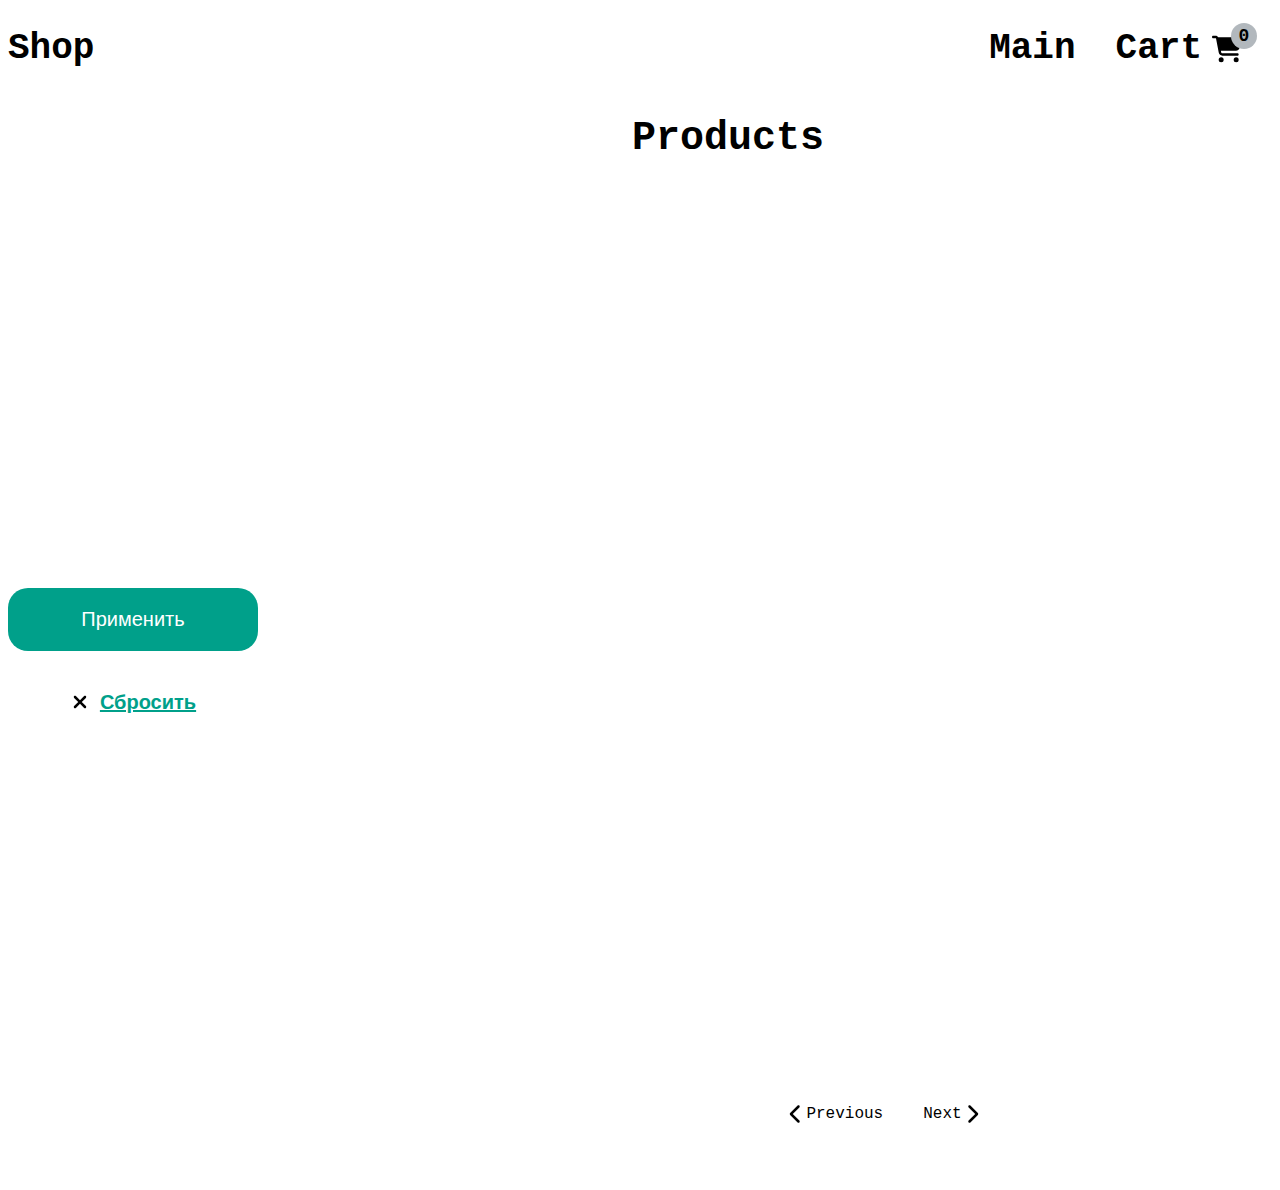
<file: index.html>
<!DOCTYPE html>
<html lang="en">
    <head>
        <meta charset="UTF-8">
        <meta http-equiv="X-UA-Compatible" content="IE=edge">
        <meta name="viewport" content="width=device-width, initial-scale=1.0">
        <title>Accent test js</title>
        <link rel="stylesheet" href="css/style.css">
    </head>
    <body>
        <header>
            <div class="nav">
                <div class="container">
                    <div><span class='logo'>Shop</span></div>
                    <div class="nav__links">
                        <a href="#" class="nav-link main-link">Main</a><br>
                        <a href="cart.html" class="nav-link cart-link">Cart
                            <svg xmlns="http://www.w3.org/2000/svg" viewBox="0 0 576 512"><path d="M0 24C0 10.7 10.7 0 24 0H69.5c22 0 41.5 12.8 50.6 32h411c26.3 0 45.5 25 38.6 50.4l-41 152.3c-8.5 31.4-37 53.3-69.5 53.3H170.7l5.4 28.5c2.2 11.3 12.1 19.5 23.6 19.5H488c13.3 0 24 10.7 24 24s-10.7 24-24 24H199.7c-34.6 0-64.3-24.6-70.7-58.5L77.4 54.5c-.7-3.8-4-6.5-7.9-6.5H24C10.7 48 0 37.3 0 24zM128 464a48 48 0 1 1 96 0 48 48 0 1 1 -96 0zm336-48a48 48 0 1 1 0 96 48 48 0 1 1 0-96z"/></svg>
                            <span class="cart-totals">0</span>
                        </a>
                        <br>
                    </div>
                </div>
            </div> 
        </header>
        
        <main>
            <div class="container">
                <div class='page main-page'>
                    <h1 class="page__title">Products</h1>
                    <div class="page__products">
                        <div class="filter">
                            <div class='form-wrapper'>
                                <form action="https://app.aaccent.su/js/confirm.php">
                                    <div class='controls-list brand-list'>
                                        
                                    </div>
                                </form>
                                <button type='submit' class='filter-btn'>Применить</button>
                                <button type='button' class='clear-btn'>
                                    <svg xmlns="http://www.w3.org/2000/svg" viewBox="0 0 384 512"><path d="M342.6 150.6c12.5-12.5 12.5-32.8 0-45.3s-32.8-12.5-45.3 0L192 210.7 86.6 105.4c-12.5-12.5-32.8-12.5-45.3 0s-12.5 32.8 0 45.3L146.7 256 41.4 361.4c-12.5 12.5-12.5 32.8 0 45.3s32.8 12.5 45.3 0L192 301.3 297.4 406.6c12.5 12.5 32.8 12.5 45.3 0s12.5-32.8 0-45.3L237.3 256 342.6 150.6z"/></svg>
                                    Сбросить</button>
                            </div>
                        </div>
                        <div class="product-section">
                            <div class='product-list'>
                            
                            </div>
                        <div class="pagination-section">
                            <ul class="pagination">
                                <li class="page-item prev"><a class="page-link" href="#">
                                    <svg xmlns="http://www.w3.org/2000/svg" viewBox="0 0 320 512"><path d="M9.4 233.4c-12.5 12.5-12.5 32.8 0 45.3l192 192c12.5 12.5 32.8 12.5 45.3 0s12.5-32.8 0-45.3L77.3 256 246.6 86.6c12.5-12.5 12.5-32.8 0-45.3s-32.8-12.5-45.3 0l-192 192z"/></svg>
                                    Previous</a></li>
                                <li class="page-item next"><a class="page-link" href="#">Next
                                    <svg xmlns="http://www.w3.org/2000/svg" viewBox="0 0 320 512"><path d="M310.6 233.4c12.5 12.5 12.5 32.8 0 45.3l-192 192c-12.5 12.5-32.8 12.5-45.3 0s-12.5-32.8 0-45.3L242.7 256 73.4 86.6c-12.5-12.5-12.5-32.8 0-45.3s32.8-12.5 45.3 0l192 192z"/></svg>
                                </a></li>
                            </ul>
                        </div>
                        </div>
                    </div>    
                </div>
            </div>
        </main>

        <template class="brand-item">
            <div class="form-control">
                <input class="checkbox" type="checkbox" name="" id="">
                <label class="brand-title" for=""></label>  
            </div>
        </template>

        <template class="product-template">
            <article class="product-card">
                <img class="product-img" src="" alt="" id="">
                <div class="product-card__desc">
                    <h3 class='product-title'></h3>
                    <h4 class='product-price'></h4>
                    <h5 class='product-brand'></h5>
                </div>
                <button type="button" class="add-btn btn">Купить</button>
            </article>
        </template>

        <script type='module' src="js/index.js"></script>
        <script type="text/javascript" src="products.json"></script>
    </body>
</html>
</file>
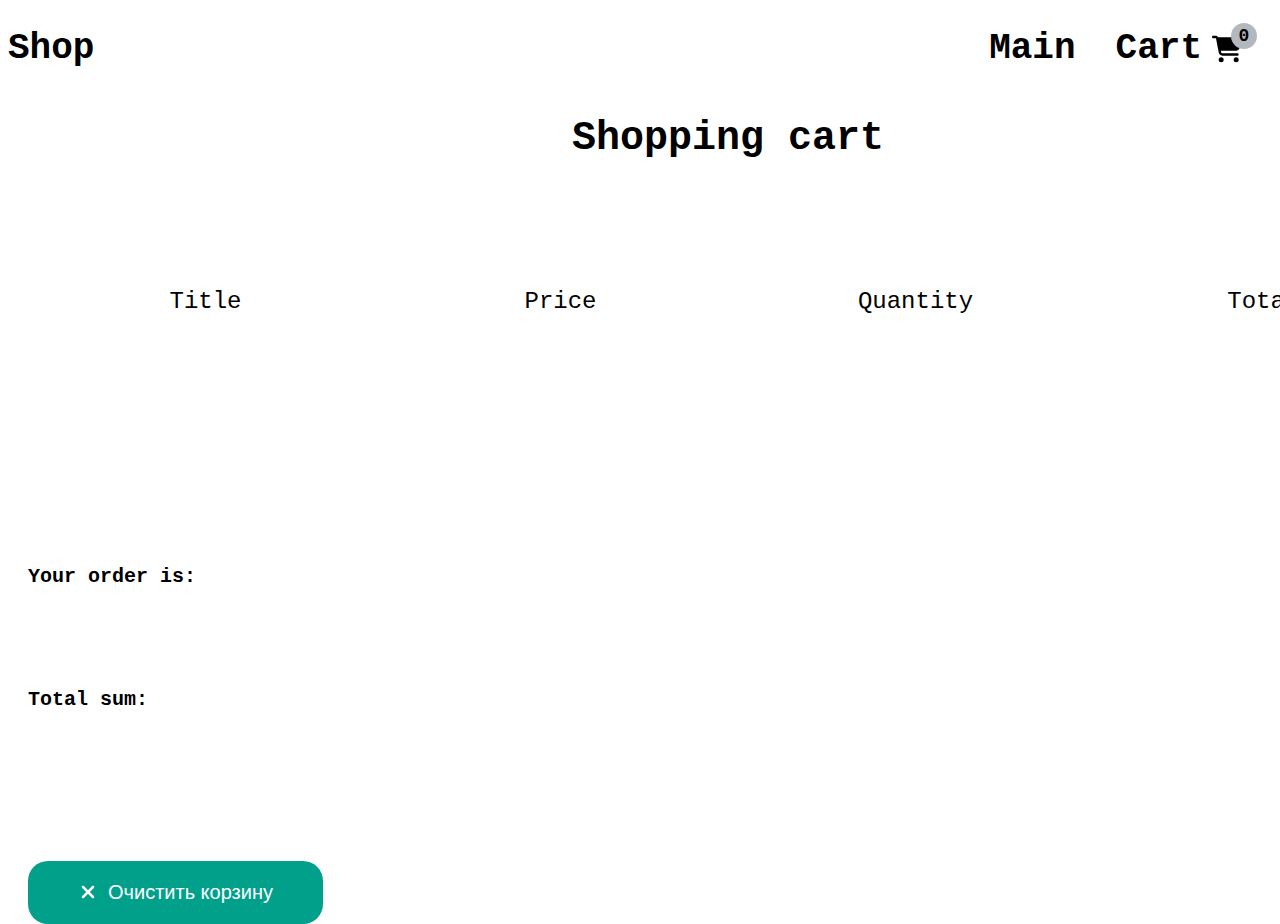
<file: cart.html>
<!DOCTYPE html>
<html lang="en">
    <head>
        <meta charset="UTF-8">
        <meta http-equiv="X-UA-Compatible" content="IE=edge">
        <meta name="viewport" content="width=device-width, initial-scale=1.0">
        <title>Accent test js</title>
        <link rel="stylesheet" href="css/style.css">
    </head>
    <body>
        <header>
            <div class="nav">
                <div class="container">
                    <div><span class='logo'>Shop</span></div>
                    <div class="nav__links">
                        <a href="index.html" class="nav-link main-link">Main</a><br>
                        <a href="#" class="nav-link cart-link">Cart
                            <svg xmlns="http://www.w3.org/2000/svg" viewBox="0 0 576 512"><path d="M0 24C0 10.7 10.7 0 24 0H69.5c22 0 41.5 12.8 50.6 32h411c26.3 0 45.5 25 38.6 50.4l-41 152.3c-8.5 31.4-37 53.3-69.5 53.3H170.7l5.4 28.5c2.2 11.3 12.1 19.5 23.6 19.5H488c13.3 0 24 10.7 24 24s-10.7 24-24 24H199.7c-34.6 0-64.3-24.6-70.7-58.5L77.4 54.5c-.7-3.8-4-6.5-7.9-6.5H24C10.7 48 0 37.3 0 24zM128 464a48 48 0 1 1 96 0 48 48 0 1 1 -96 0zm336-48a48 48 0 1 1 0 96 48 48 0 1 1 0-96z"/></svg>
                            <span class="cart-totals">0</span>
                        </a>
                        <br>
                    </div>
                </div>
            </div> 
        </header>
        
        <main>
            <div class="container">
                <div class='page cart-page'>
                    <h1 class="page__title">Shopping cart</h1>
                    <div class="page__wrapper cart">
                        <div class="cart-section">
                            <div class='cart-products'>
                                <div class="cart-products__heading">
                                    <span>Title</span>
                                    <span>Price</span>
                                    <span>Quantity</span>
                                    <span>Totals</span>
                                </div>
                                <div class="cart-container">
                                   
                                </div>
                                <div class="cart-products__total">
                                    <span class="cart-products__amount">Your order is:</span>
                                    <span class="cart-products__sum">Total sum:</span>
                                </div>
                            </div>    
                        </div>
                        <button type='button' class='clearcart-btn'>
                            <svg xmlns="http://www.w3.org/2000/svg" viewBox="0 0 384 512"><path d="M342.6 150.6c12.5-12.5 12.5-32.8 0-45.3s-32.8-12.5-45.3 0L192 210.7 86.6 105.4c-12.5-12.5-32.8-12.5-45.3 0s-12.5 32.8 0 45.3L146.7 256 41.4 361.4c-12.5 12.5-12.5 32.8 0 45.3s32.8 12.5 45.3 0L192 301.3 297.4 406.6c12.5 12.5 32.8 12.5 45.3 0s12.5-32.8 0-45.3L237.3 256 342.6 150.6z"/></svg>
                            Очистить корзину</button>
                    </div>    
                </div>
            </div>
        </main>

        <script type='module' src="js/index.js"></script>
        <script type="text/javascript" src="products.json"></script>
    </body>
</html>
</file>
<file: css/style.css>
html {
  font-family: 'Courier New', Courier, monospace;
  height: 100vh;
}

body {
  height: 100%;
}

.nav-link {
  margin-left: 20px;
  margin-right: 20px;
}
.container {
  max-width: 1440px;
  width: 1440px;
  margin: 0 auto;
}

.cart-btn {
  display: flex;
  align-items: center;
  text-decoration: none;
  color: black;
}

.cart-link {
  display: flex;
  align-items: center;
  position: relative;
}

.cart-totals {
  position: absolute;
  top: -5px;
  right: -5px;
  display: block;
  width: 26px;
  height: 26px;
  border-radius: 100%;
  background-color: white;
  background-color: rgb(178, 184, 189);
  /* background-color: green; */
  color: black;
  font-size: 18px; 
  line-height: 1;
  /* padding: 3px 5px; */
  display: flex;
  align-items: center;
  justify-content: center;
}

.cart-link svg {
  width: 30px;
  height: 30px;
  margin-left: 10px;
  margin-right: 10px;
}

.cart-btn svg {
  color: black;
}

.cart-container svg {
  width: 20px;
  height: 20px;
}

.form-wrapper {
  width: 250px;
}

.pagination {
  text-align: center;
  display: flex;
  justify-content: center;
  padding-left: 0;
  list-style: none;
  /* margin-bottom: 50px; */
}

.page-link {
  margin: 0 20px;
  text-decoration: none;
  color: black;
  display: flex;
  align-items: center;
}

.page-link svg {
  width: 20px;
  height: 20px;
}

form {
  margin-bottom: 100px;
}

.form-control {
  display: flex;
  margin-bottom: 45px;
  align-items: center;
}

.form-control input {
  cursor: pointer;
}

.controls-list {
  height: 300px;
  overflow-y: auto;
}

.controls-list::-webkit-scrollbar {
  width: 6px;
}

.controls-list::-webkit-scrollbar-track {
  background: transparent;
}

.controls-list::-webkit-scrollbar-thumb {
  background-color: aliceblue;
  border-radius: 20px;
}

.form-control input {
  margin-right: 10px;
}

.clear-btn,
.filter-btn,
.clearcart-btn {
  display: flex;
  justify-content: center;
  cursor: pointer;
  transition: opacity 0.3s ease-out;
}

.clear-btn:hover,
.filter-btn:hover,
.add-btn:hover,
.clearcart-btn:hover {
  opacity: 0.7;
}

.clear-btn {
  background-color: transparent;
  border: none;
  display: flex;
  align-items: center;
  text-decoration: underline;
  color: #00A08A;
  font-weight: 600;
  font-size: 20px;
  min-width: 250px;
  padding: 20px;
}

.clear-btn svg {
  width: 20px;
  height: 20px;
  margin-right: 10px;
  /* color: #00A08A; */
}

.clearcart-btn {
  display: flex;
  align-items: center;
}

.clearcart-btn svg {
  width: 20px;
  height: 20px;
  margin-right: 10px;
  fill: white;
}

.filter-btn,
.clearcart-btn  {
  padding: 20px 50px;
  border-radius: 20px;
  outline: none;
  border: none;
  color: white;
  background-color: #00A08A;
  margin-right: auto;
  margin-left: 0;
  display: flex;
  margin-bottom: 20px;
  font-size: 20px;
  min-width: 250px;
}

.add-btn {
  cursor: pointer;
  background-color: #00A08A;
  border-radius: 20px;
  outline: none;
  border: none;
  color: white;
  padding: 20px;
  position: absolute;
  bottom: 5px;
  right: 5px;
  transition: opacity 0.3s ease-out;
  text-decoration: none;
}

.cart-item {
  align-items: center;
  justify-content: center;
  display: grid;
  grid-template-columns: repeat(6, 120px);
}

.amount-btns {
  display: flex;
  justify-content: space-between;
}

.amount-btns button {
  background-color: transparent;
  border: none;
  outline: none;
}

h3, h4, h5 {
  margin: 0;
  margin-bottom: 16px;
}

.product-title, 
.product-price, 
.subtotal {
  font-size: 20px;
}

.amount-btns button svg {
  width: 20px;
  height: 20px;
}

.cart-item img {
  width: 100px;
  height: 100px;
}

.remove-btn {
  border-radius: 20px;
  outline: none;
  border: none;
  background-color: #00A08A;
  padding: 20px;
  display: flex;
  justify-content: center;
  align-items: center;
  width: 60px;
  height: 60px;
}

.remove-btn svg {
  display: block;
  color: white;
  width: 20px;
  height: 20px;
}

.filter {
  /* margin-right: 50px; */
}

.product-list {
  display: grid;
  grid-template-columns: repeat(3, 300px);
  column-gap: 30px;
  /* width: 80%; */
  min-height: 900px;
}

.product-card__desc {
  text-align: center;
}

.nav .container {
  display: flex;
  width: 100%;
  padding: 20px 0;
}

.nav__links {
  margin-left: auto;
  display: flex;
  font-size: 36px;
  font-weight: 700;
}

.nav__links a {
  text-decoration: none;
  color: black;
}

.cart {
  margin-left: 20px;
}

article {
  display: block;
  width: 350px;
  width: 300px;
  height: 500px;
  height: 400px;
  background-color: rgb(189, 195, 201);
  border-radius: 20px;
  margin-bottom: 30px;
  position: relative;
  padding-bottom: 20px;
}

article img {
  width: 100%;
}

.page__products {
  width: 100%;
  /* display: flex; */
  display: grid;
  grid-template-columns: 1fr 4fr;
  column-gap: 30px;
  padding-bottom: 50px;
}

.page__title {
  width: 100%;
  text-align: center;
  font-size: 40px;
}

.link-btn {
  display: flex;
  justify-content: center;
  padding: 20px 50px;
  background-color: #00A08A;
  color: white;
  font-size: 20px;
  min-width: 250px;
  width: 250px;
  padding: 20px;
  font-weight: 600;
  border-radius: 20px;
  align-self: start;
  text-decoration: none;
}

.brand-title {
  user-select: none;
  cursor: pointer;
  font-size: 24px;
  font-weight: 700;
}

.logo {
  font-size: 36px;
  font-weight: 700;
}

.cart-btn {
  font-size: 24px;
}

.amount-btns {
  border-radius: 20px;
  outline: none;
  border: none;
  color: white;
  width: 90px;
  bottom: 50px;
  right: 5px;
  transition: opacity 0.3s ease-out;
  display: flex;
  align-items: center;
}

article .amount-btns {
  position: absolute;
}

.amount {
  color: black;
}

.cart-item {
  position: relative;
}

/* .cart-link svg {
  width: 30px;
  height: 30px;
} */

/* .cart {
  display: grid;
  grid-template-columns: 1fr 1fr 1fr 1fr;
  justify-content: space-between;
} */

.cart-products__heading {
  padding: 100px 0;
  display: grid;
  grid-template-columns: 1fr 1fr 1fr 1fr;
  justify-content: space-between;
  text-align: center;
  font-size: 24px;
}

.cart-products__heading,
.cart-products__total,
.cart-item {
  padding: 100px 0;
}

.cart-products__total {
  display: flex;
  flex-direction: column;
}

.cart-products__total span {
  padding: 50px 0;
}

.cart-item {
  padding: 20px 0;
  display: grid;
  grid-template-columns: 1fr 1fr 1fr 1fr;
  justify-content: space-between;
  text-align: center;
}

.cart-item button {
  cursor: pointer;
  border: none;
  outline: none;
  font-weight: 500;
  font-size: 24px;
  background-color: transparent;
  /* width: 20px;
  height: 20px; */
  padding: 10px 20px;
  border-radius: 5px;
  background-color: aliceblue;
  transition: opacity 0.3s ease-out;
}

.cart-item button:hover {
  opacity: 0.7;
}

.cart-item__title {
  display: flex;
  align-items: center;
  /* justify-content: center; */
  justify-content: space-around;
}

.cart-item__btns {
  display: flex;
  align-items: center;
  justify-content: space-around;
}

.cart-item__total {
  font-weight: 700;
  font-size: 20px;
}

.cart-products__amount,
.cart-products__sum {
  font-weight: 700;
  font-size: 20px;
}
</file>
